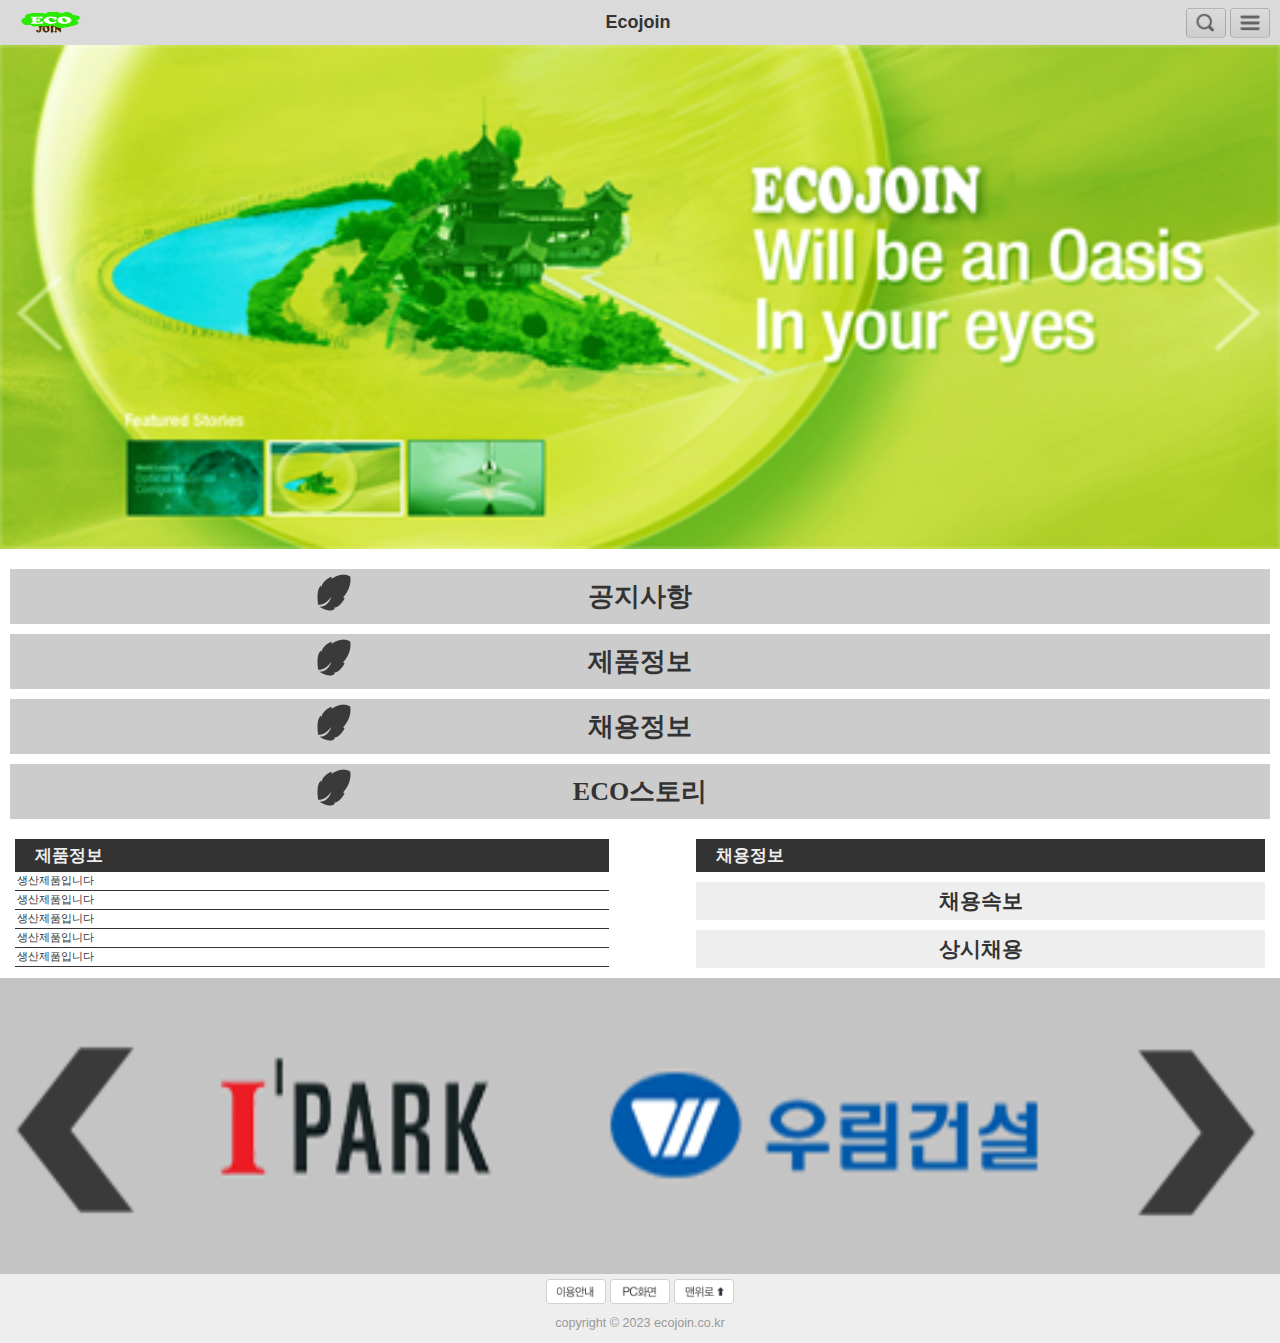
<file: index.html>
<!DOCTYPE html>
<html lang="en">
<head>
    <meta charset="UTF-8">
    <meta http-equiv="X-UA-Compatible" content="IE=edge">
    <meta name="viewport" content="width=device-width,initial-scale=1.0,user-scalable=no"/>
    <title>ecojoin</title>  
    <link rel="stylesheet" href="css/style.css">
    <script src="script/jquery-1.12.4.min.js"></script>
    <script src="script/script.js"></script>
</head>
<body>
    <!-- 디자인시안에 따른 2단계 코딩 -->
    <nav id="gnb">
        <ul>
            <li class="home"><a href="#">close</a></li>
            <li><a href="about.html">회사소개</a></li>
            <li><a href="product.html">제품소개</a></li>
            <li><a href="#">컨설팅</a></li>
            <li><a href="#">자료실</a></li>
            <li><a href="#">제품Q&A</a></li>
        </ul>
    </nav>
    <div id="wrap">
        <header>
          <div class="header_top">
            <h1><a href="index.html"><img src="images/logo.png" alt="ecojoin"></a></h1>
            <h2>Ecojoin</h2>
            <div class="service_wrap">
                <a href="#" class="search_bt">
                    <img src="images/btn_search.png" alt="검색">
                </a>
                <a href="#" class="gnb_menu">
                    <img src="images/btn_list.png" alt="메뉴">
                </a>
            </div>
          </div>
          <div class="search_wrap">
             <form action="#">
                <div class="search_box">
                  <input type="search" placeholder="검색어입력">
                  <input type="image" src="images/total_SearchBtn.png" alt="검색"/>  
                </div>
             </form>
          </div>
        </header>
        <div id="visual">
            <img src="images/main_adv.gif" alt="visual"/>
        </div>
        <div id="content">
            <div id="cont1">
                <ul>
                    <li><a href="#">공지사항</a></li>
                    <li><a href="#">제품정보</a></li>
                    <li><a href="#">채용정보</a></li>
                    <li><a href="#">ECO스토리</a></li>
                </ul>
            </div>
            <div id="cont2">
                <!-- <img src="images/eco1_05.gif" alt="e1"> -->
                <h3 class="tit">제품정보</h3>
                <ul class="proList">
                    <li><a href="#">생산제품입니다</a></li>
                    <li><a href="#">생산제품입니다</a></li>
                    <li><a href="#">생산제품입니다</a></li>
                    <li><a href="#">생산제품입니다</a></li>
                    <li><a href="#">생산제품입니다</a></li>
                </ul>
            </div>
            <div id="cont3">
                <!-- <img src="images/eco1_06.gif" alt="e2"> -->
                <h3 class="tit">채용정보</h3>
                <ul class="jobList">
                    <li><a href="#">채용속보</a></li>
                    <li><a href="#">상시채용</a></li>
                </ul>
            </div>
            <div id="cont4"><img src="images/adv.png" alt="adv"></div>
        </div><!--content end-->
        <footer>
            <ul class="foot_list">
                <li><a href="#"><img src="images/btn_use.png" alt="이용안내"></a></li> 
                <li><a href="#"><img src="images/btn_gotopc.png" alt="PC"></a></li>
                <li><a href="#"><img src="images/btn_gototop.png" alt="top"></a></li> 
            </ul>
            <div id="foot1">
                <p>copyright &copy; 2023 ecojoin.co.kr</p>
            </div>
        </footer>
    </div><!--wrap end-->
</body>
</html>
</file>
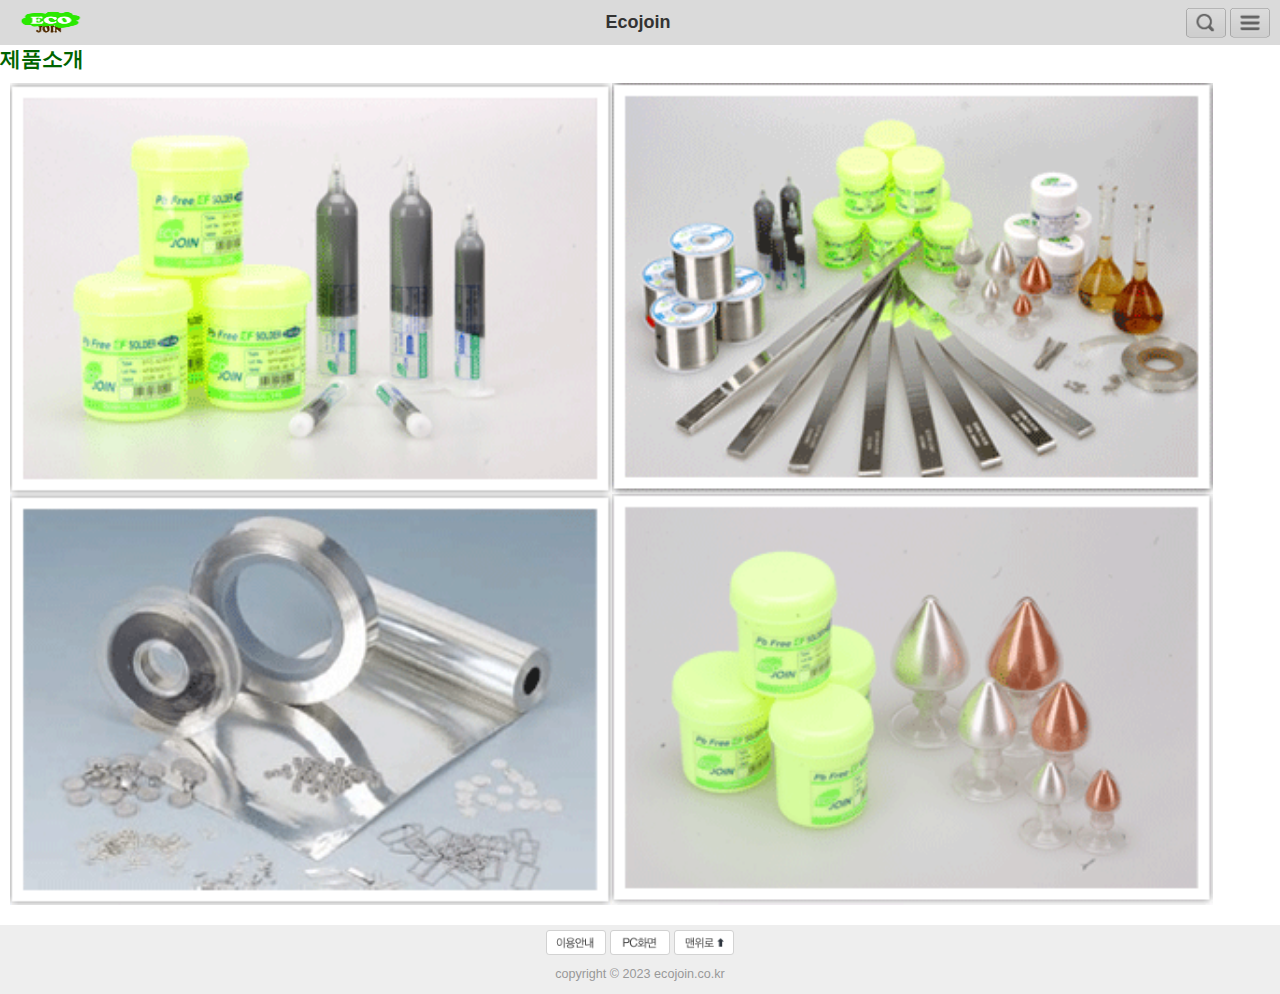
<file: product.html>
<!DOCTYPE html>
<html lang="ko">
<head>
    <meta charset="UTF-8">
    <meta http-equiv="X-UA-Compatible" content="IE=edge">
    <meta name="viewport" content="width=device-width,initial-scale=1.0,user-scalable=no"/>
    <title>ecojoin</title>  
    <link rel="stylesheet" href="css/style.css">
    <link rel="stylesheet" href="css/product_style.css">
    <script src="script/jquery-1.12.4.min.js"></script>
    <script src="script/script.js"></script>
</head>
<body>
    <!-- 디자인시안에 따른 2단계 코딩 -->
    <nav id="gnb">
        <ul>
            <li class="home"><a href="#">close</a></li>
            <li><a href="about.html">회사소개</a></li>
            <li><a href="product.html">제품소개</a></li>
            <li><a href="#">컨설팅</a></li>
            <li><a href="#">자료실</a></li>
            <li><a href="#">제품Q&A</a></li>
        </ul>
    </nav>
    <div id="wrap">
        <header>
          <div class="header_top">
            <h1><a href="index.html"><img src="images/logo.png" alt="ecojoin"></a></h1>
            <h2>Ecojoin</h2>
            <div class="service_wrap">
                <a href="#" class="search_bt">
                    <img src="images/btn_search.png" alt="검색">
                </a>
                <a href="#" class="gnb_menu">
                    <img src="images/btn_list.png" alt="메뉴">
                </a>
            </div>
          </div>
          <div class="search_wrap">
             <form action="#">
                <div class="search_box">
                  <input type="search" placeholder="검색어입력">
                  <input type="image" src="images/total_SearchBtn.png" alt="검색"/>  
                </div>
             </form>
          </div>
        </header>
        <div id="content_product">
            <h2>제품소개</h2>
            <ul class="product_box">
                <li><img src="images/eco01.png" alt="e1"></li>
                <li><img src="images/eco02.png" alt="e2"></li>
                <li><img src="images/eco03.png" alt="e3"></li>
                <li><img src="images/eco04.png" alt="e4"></li>
            </ul>

        </div>
        <footer>
            <ul class="foot_list">
                <li><a href="#"><img src="images/btn_use.png" alt="이용안내"></a></li> 
                <li><a href="#"><img src="images/btn_gotopc.png" alt="PC"></a></li>
                <li><a href="#"><img src="images/btn_gototop.png" alt="top"></a></li> 
            </ul>
            <div id="foot1">
                <p>copyright &copy; 2023 ecojoin.co.kr</p>
            </div>
        </footer>
    </div><!--wrap end-->
</body>
</html>
</file>
<file: css/product_style.css>
@charset "utf-8";

li{list-style: none;}
#content_product{width: 100%;margin-bottom: 20px;}
#content_product:after{content: '';display: block;clear: both;}

#content_product h2{font-size: 1.5em;color: darkgreen;}
#content_product .product_box{width: 100%;margin: 10px;}
#content_product .product_box li{float: left;width: 47%;}
#content_product .product_box li img{width: 100%;}
</file>
<file: css/style.css>
@charset "utf-8";
/* reset */
*{margin:0;padding:0}
li{list-style:none;}
img{vertical-align:top;}
body{font-family:'Dotum',arial;font-size:14px;
  color:#333;overflow:hidden;overflow-y:scroll;}
  
a{color:#333;text-decoration:none;}

/* layout */
#gnb{width:256px;background:#252525;position:absolute;right:-256px;z-index:200;}
#gnb ul li a{display:block;padding:10px 50px;color:#8a8a8a;border-bottom:1px solid #000;font-weight:bold;letter-spacing:1px;}

#wrap{min-width:320px;}
header .header_top{background:#dadada;height:29px;padding:8px 10px;text-align:center;}
header .header_top h1{float:left;}
header .header_top h1 img{width:80px;height:30px;}
header .header_top .service_wrap{float:right;}
header .header_top .service_wrap img{width:40px;height:30px;}
header .header_top h2{display:inline-block; width:30%;line-height:29px;font-size:18px;}

header .search_wrap{background:#36af0d;padding:10px;display:none;}
header .search_wrap .search_box{height: 32px;border-radius:16px;padding:0;background:#fff;}
header .search_wrap .search_box input[type=search]{float:left;width:70%;border:0;margin-left:30px;height:30px;outline: none;}
header .search_wrap .search_box input[type=image]{float:right;width:15px;height:16px;margin:8px 20px 0 0;}

#visual {width:100%}
#visual img {width:100%}

#content { width:100%;}
#content #cont1{width:100%;}
#content #cont1 ul {overflow: hidden;padding: 10px;}
#content #cont1 ul li {list-style:none;color:#999999;margin:10px 0; }
#content #cont1 ul li > a {display:block;color:#333;font-size:26px;text-align:center;padding:10px;
font-family:'돋움';font-weight:bold;text-decoration:none;background:#ccc url(../images/icon1.png) no-repeat 25% 5px;}
  
#cont2 {float: left;width: 48%;min-width:160px;padding:0 5px;}
#cont2 .tit{padding: 5px 20px;font-size: 1.2em;margin-left:10px;
    margin-right: 10px;  background-color: #333;color: #eee;}
#cont2 .proList {padding:0 10px;}
#cont2 .proList li{padding:2px;background-color: #fff;border-bottom: 1px solid #333;}
#cont2 .proList li a{display: block;font-size: 0.75em;color:#333}

#cont3 {float: right;width: 46%;padding:0 5px;
margin-bottom: 10px;}
#cont3 .tit{padding: 5px 20px;font-size: 1.2em;margin-left:10px;
  margin-right: 10px;  background-color: #333;color: #eee;}
#cont3 .jobList {padding:0 10px;}
#cont3 .jobList li{padding:5px 0;background-color: #eee;margin-top: 10px;}
#cont3 .jobList li a{display: block;font-size: 1.5em;color:#333;
text-align: center;font-weight: bold;}

#cont4 {width: 100%;}
#cont4 img{width: 100%;}

footer{width: 100%; background-color: #eee;}
footer .foot_list {text-align:center;padding-top:5px}
footer .foot_list li{display:inline-block;color:#afb3b6;width:60px; }
footer .foot_list li img{width: 100%;}

footer #foot1 {width: 100%;height: 39px;line-height: 39px;}
footer #foot1 p{text-align: center;color: #999;font-size: 0.9em;}
</file>
